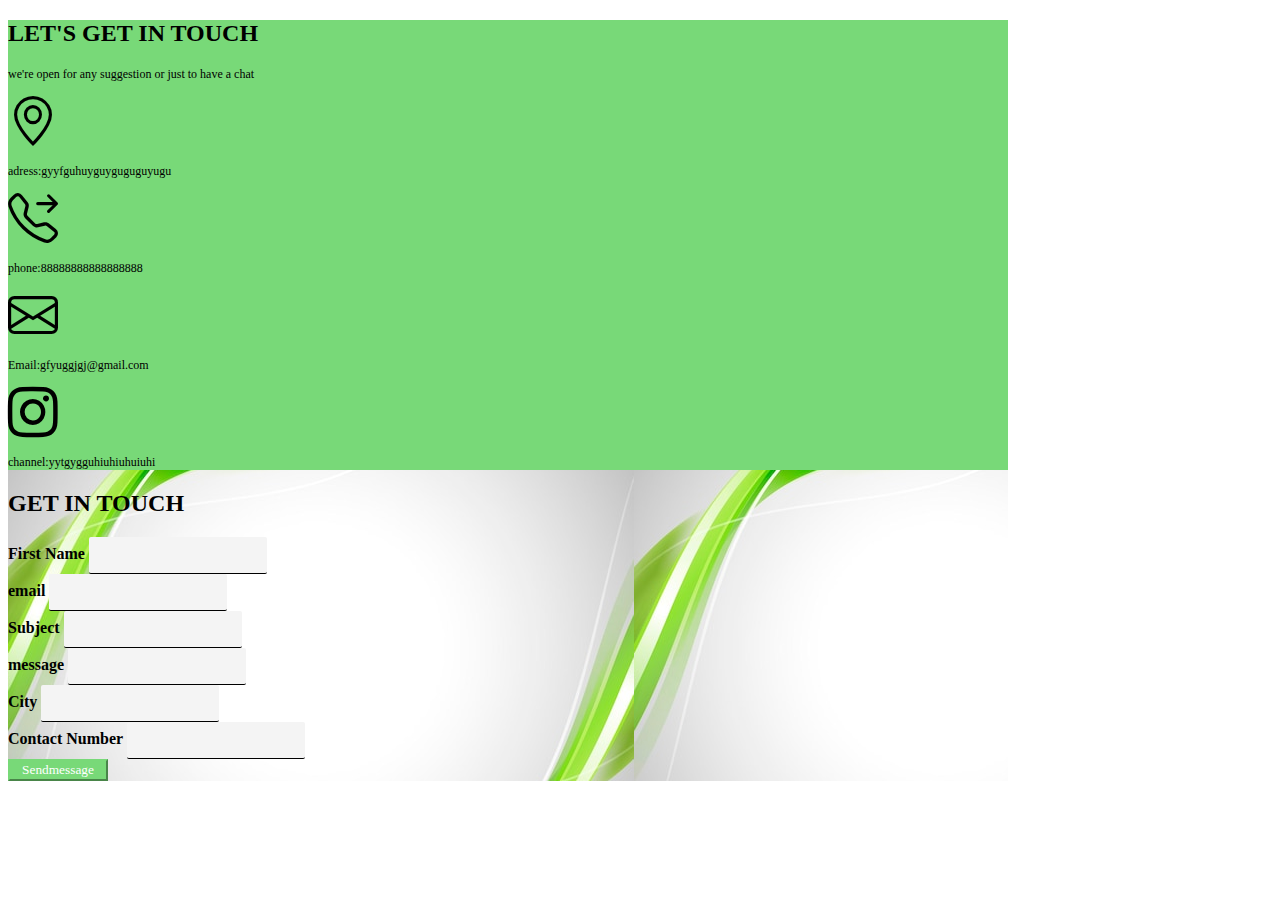
<file: contactus.html>
<!DOCTYPE html>
<html lang="en">
<head>
    <meta charset="UTF-8">
    <meta name="viewport" content="width=device-width, initial-scale=1.0">
    <title>contact us</title>
    <link href="https://cdn.jsdelivr.net/npm/bootstrap@5.3.0/dist/css/bootstrap.min.css" rel="stylesheet"
    integrity="sha384-9ndCyUaIbzAi2FUVXJi0CjmCapSmO7SnpJef0486qhLnuZ2cdeRhO02iuK6FUUVM" crossorigin="anonymous">
    <link rel="stylesheet" href="https://cdn.jsdelivr.net/npm/bootstrap-icons@1.10.5/font/bootstrap-icons.css">
    <link rel="stylesheet" href="style.css">
</head>
<body>

    <div class=" container mt-5 shadow ">
        <div class="row">
            <div class="col-md-4 bg-primary p-5 text-white order-sm-first order-last">
                <h2><B>LET'S GET IN TOUCH</B></h2>
                <p>we're open for any suggestion or just to have a chat</p>
                <div class="d-flex mt-2">
                    <i class="bi bi-geo-alt"></i>
                    <p class="mt-3 ms-3">adress:gyyfguhuyguyguguguyugu</p>

                </div>
                <div class="d-flex mt-2">
                    <i class="bi bi-telephone-forward"></i>
                    <p class="mt-3 ms-3">phone:88888888888888888</p>

                </div>
                <div class="d-flex mt-2">
                    <i class="bi bi-envelope"></i>
                    <p class="mt-3 ms-3">Email:gfyuggjgj@gmail.com</p>

                </div>
                <div class="d-flex mt-2">
                    <i class="bi bi-instagram"></i>
                    <p class="mt-3 ms-3">channel:yytgygguhiuhiuhuiuhi</p>

                </div>

            </div>
            <div class="col-md-8 p-5">
               <h2><b>GET IN TOUCH</b></h2>
              <b> <form class="row g-3 contactform mt-4">
                <div class="col-md-6">
                  <label for="inputEmail4" class="form-label">First Name</label>
                  <input type="email" class="form-control" id="inputEmail4">
                </div>
                <div class="col-md-6">
                  <label for="inputPassword4" class="form-label">email</label>
                  <input type="password" class="form-control" id="inputPassword4">
                </div>
                <div class="col-12">
                  <label for="inputAddress" class="form-label">Subject</label>
                  <input type="text" class="form-control" id="inputAddress">
                </div>
                <div class="col-12">
                  <label for="inputAddress2" class="form-label">message</label>
                  <input type="text" class="form-control" id="inputmessage">
                </div>
                <div class="col-md-6">
                  <label for="inputCity" class="form-label">City</label>
                  <input type="text" class="form-control" id="inputCity">
                </div>
                <div class="col-md-6">
                    <label for="inputCity" class="form-label">Contact Number</label>
                    <input type="text" class="form-control" id="inputCity">
                  </div>
                <div class="col-12">
                  <button type="submit" class="btn btn-primary mt-3">Sendmessage</button>
                </div></b>
              </form>
            </div>
            
        </div>

    </div>










































    <script defer src="https://cdn.jsdelivr.net/npm/bootstrap@5.3.0/dist/js/bootstrap.bundle.min.js" integrity="sha384-geWF76RCwLtnZ8qwWowPQNguL3RmwHVBC9FhGdlKrxdiJJigb/j/68SIy3Te4Bkz" crossorigin="anonymous"></script>
    
</body>
</html>
</file>
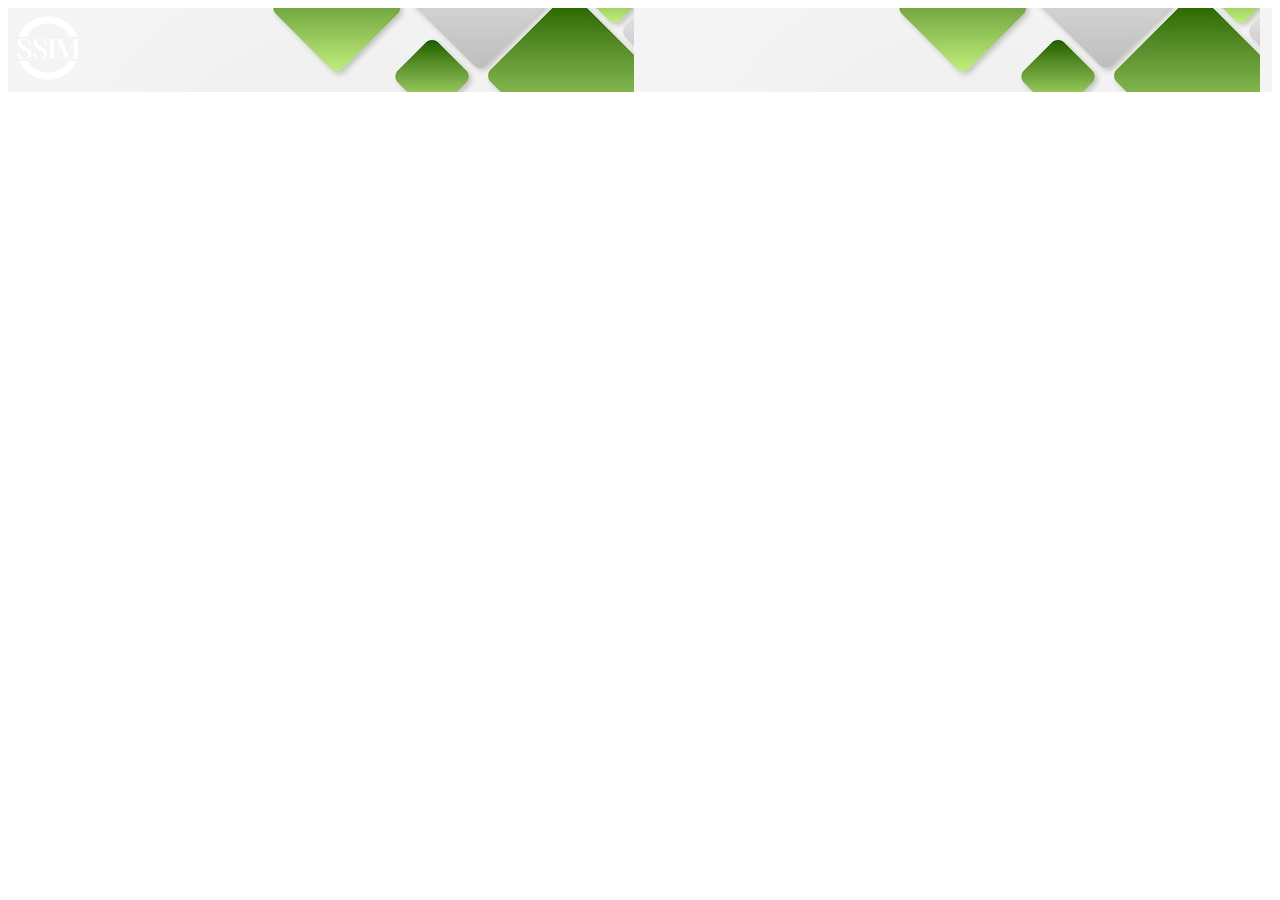
<file: giveonline.html>
<!DOCTYPE html>
<html lang="en">
<head>
    <meta charset="UTF-8">
    <meta name="viewport" content="width=device-width, initial-scale=1.0">
    <title>Giveonline</title>
    <link href="https://cdn.jsdelivr.net/npm/bootstrap@5.3.0/dist/css/bootstrap.min.css" rel="stylesheet"
    integrity="sha384-9ndCyUaIbzAi2FUVXJi0CjmCapSmO7SnpJef0486qhLnuZ2cdeRhO02iuK6FUUVM" crossorigin="anonymous">
    <link rel="stylesheet" href="https://cdn.jsdelivr.net/npm/bootstrap-icons@1.10.5/font/bootstrap-icons.css">
    <link rel="stylesheet" href="style.css">
</head>
<body>

    <div class="container-b text-center">

        <div class="row">


            <div class="col-md-12">

                <img src="/SSIM WHITE.png" width="80" height="80">


            </div>

        </div>




    </div>



































    
    
    <script defer src="https://cdn.jsdelivr.net/npm/bootstrap@5.3.0/dist/js/bootstrap.bundle.min.js" integrity="sha384-geWF76RCwLtnZ8qwWowPQNguL3RmwHVBC9FhGdlKrxdiJJigb/j/68SIy3Te4Bkz" crossorigin="anonymous"></script>
</body>
</html>
</file>
<file: style.css>
*{
    font-family: montserrat;
}

.bg-light{
    background-color: transparent !important;
}
.carousel-item{
    height: 100vh;
    min-height: 300px;
}
.carousel-caption{
    bottom: 220px;
}
.carousel-caption h5{
    font-size: 45px;
    text-transform: uppercase;
    letter-spacing: 2px;
    margin-top: 25px;
}
.carousel-caption p{
    width: 60%;
    margin: auto;
    font-size: 18px;
    line-height: 1.9;
}
.carousel-caption a{
    text-transform: uppercase;
    text-decoration: none;
    background:darkorange ;
    padding: 10px 30px;
    display: inline-block;
    color: #000;
    margin-top: 15px;
}
.nav-bar-nav a{
    font-size: 18px;
    text-transform: uppercase;
    font-weight: 500;
    

}
.navbar-light .navbar-brand{
    color: #fff;
    font-size: 25px;
    text-transform: uppercase;
    font-weight: bold;
    letter-spacing: 2px;

}
.navbar-light .navbar-brand:focus,
.navbar-light .navbar-brand:hover{
    color: #fff;
}
.navbar-light .navbar-nav .nav-link{
    color: #fff;
    background:rgb(0,0,0,0.1);
}
    
.w-100{
    height: 100vh;
}

.navbar-toggler{
    padding: 1px 5px;
    font-size: 18px;
    line-height: 0.3;
    background: #fff;
}

@media only screen and(max-width:767px){
    .navbar-nav{
        text-align:center ;
        background:rgba(0,0,0,0.5) ;
    }


.carousel-caption{
    bottom: 165px;
}

.carousel-caption h5{
    font-size: 17px;
}

.carousel-caption a{
    padding: 10px 15px;
}

}

/* comtact us */
.container{
    width: 1000px! important;
    background-image:url(/IMG_6910.JPG)
}
p{
    font-size: 12px;
}
h1{
    font-family: Verdana, Geneva, Tahoma, sans-serif;
}
.bg-primary{
    background-color:rgb(120, 217, 120) !important ;
}
.form-control{
    height: 36px;
    background: #f4f4f4;
    color: rgba(0,0,0,0.1);
    font-size: 14px;
    border-radius: 2px;
    box-shadow: none!important;
    border: 1px solid rgba(0,0,0,0.1);
}
.contactform .form-control{
    border: none;
    border-bottom: 1px solid black;
    padding: 0;
}
.form-control:focus, .form-control:active{
    border-color:rgb(120, 217, 120) !important;
}
.btn-primary{
    background:rgb(120, 217, 120) !important;
    border-color: rgb(120, 217, 120) !important;
    color: #fff;
    width: 100px;
    border-radius: 0 !important;
}

.btn-primary:hover{
    background-color:rgb(120, 217, 120) ;
}
.bi{
    font-size: 50px;
}

@media only screen and(max-width:600px){
    .container{
        width: 100% !important;
        padding-bottom: 207px !important;
    }
}


/* giveonline */


.container-b{
    background-image: url(/IMG_6912.JPG);
}
</file>
